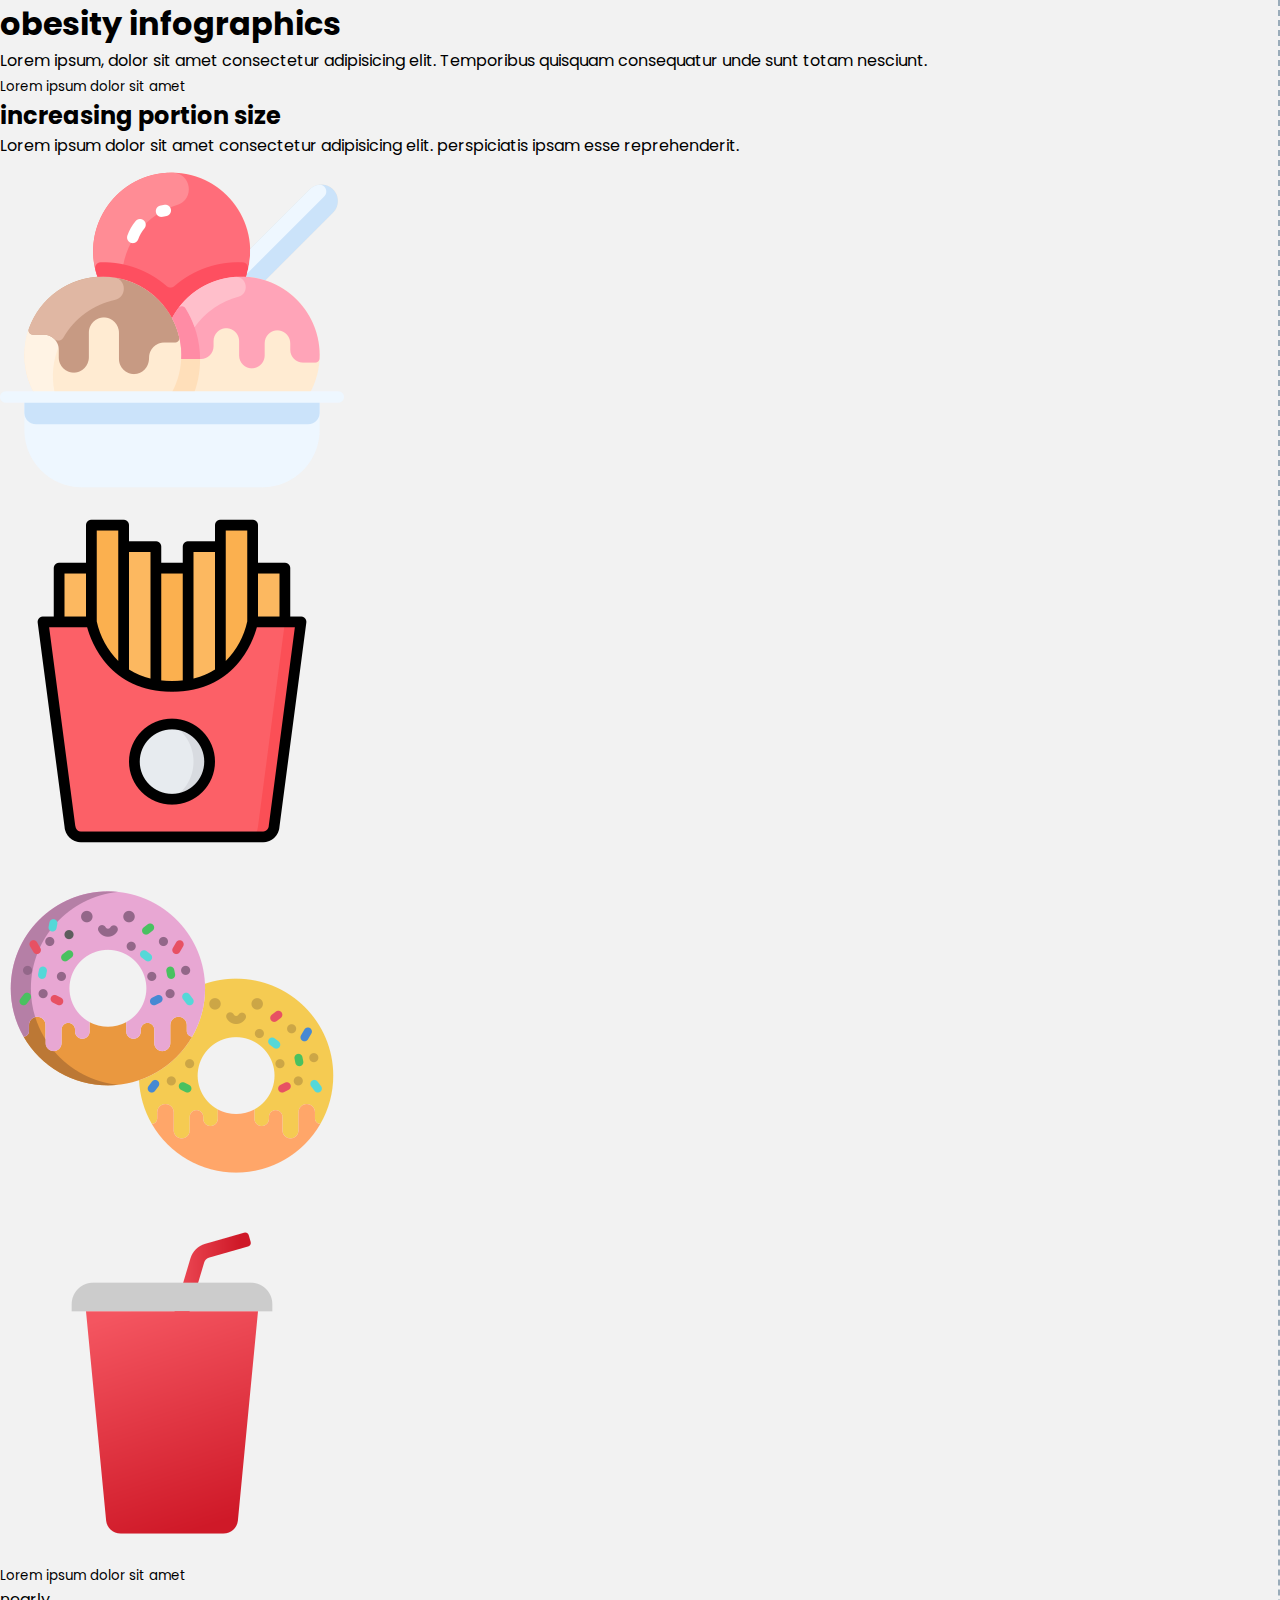
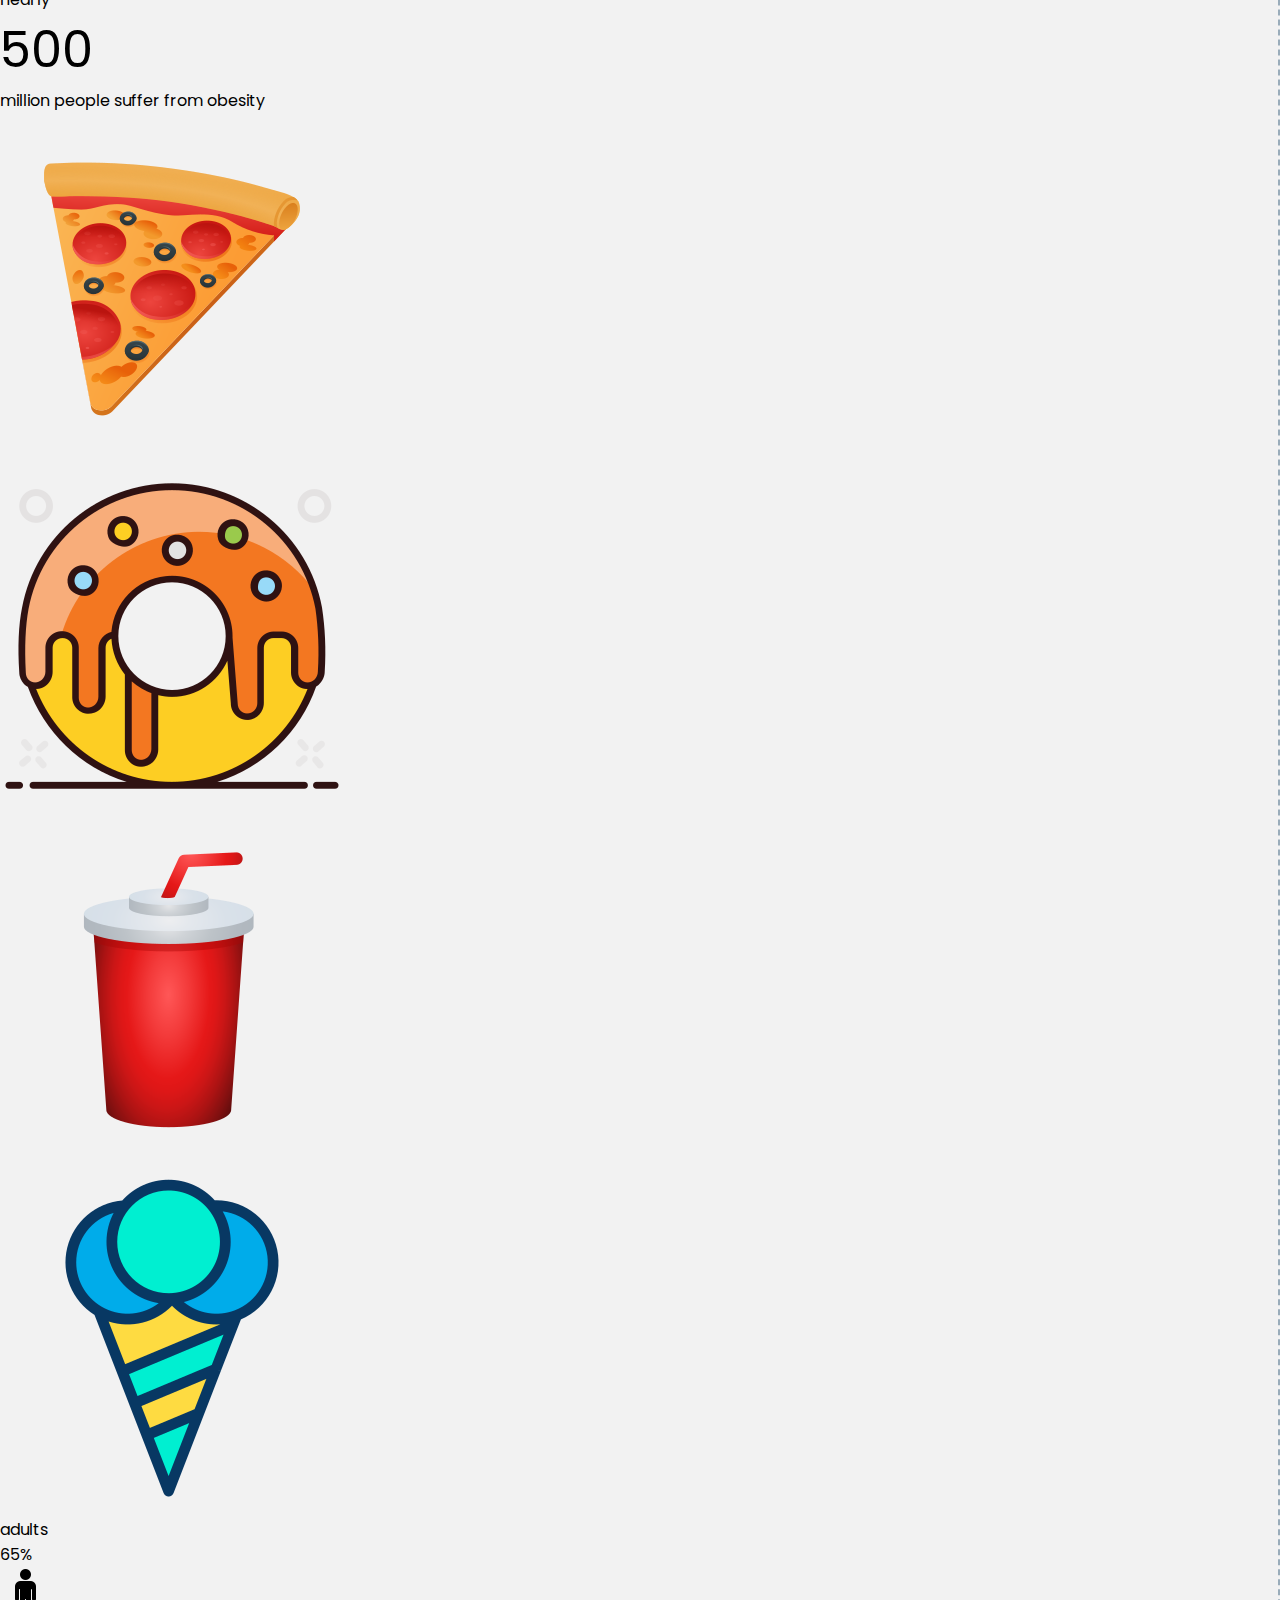
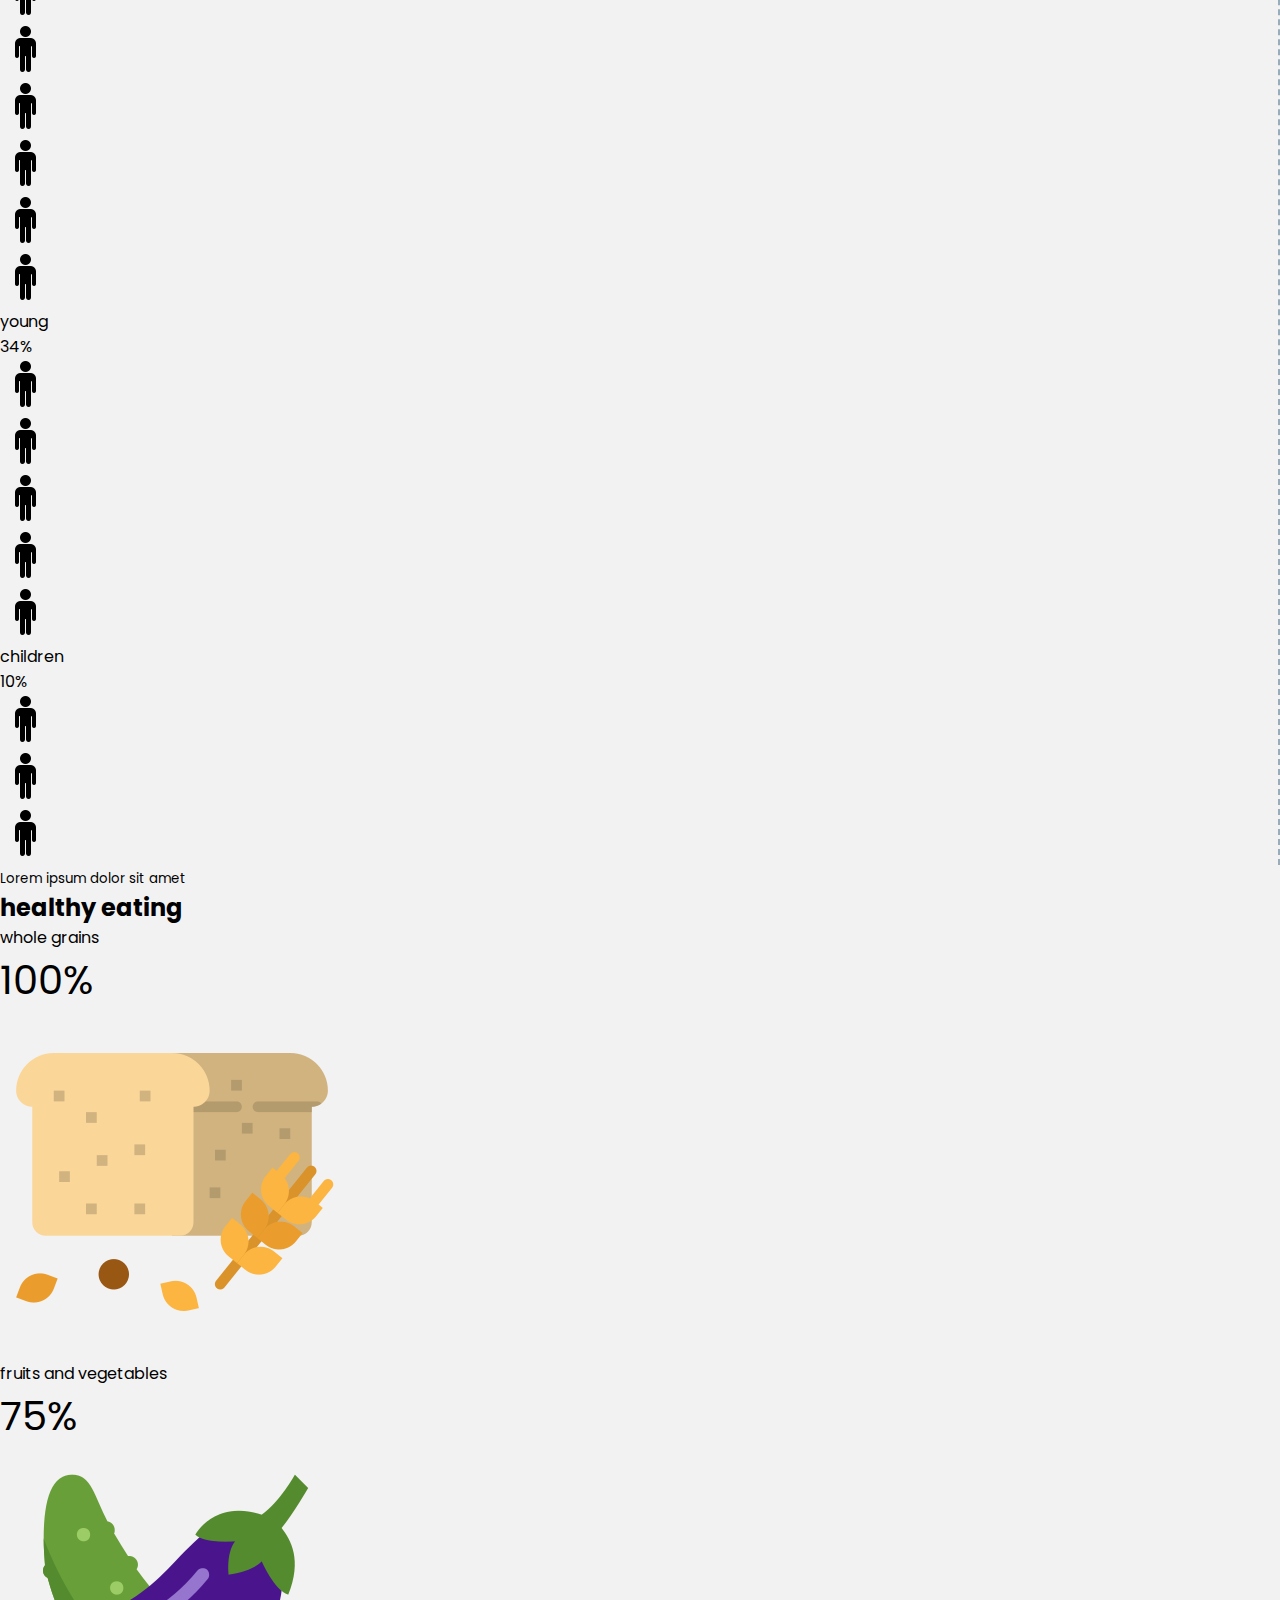
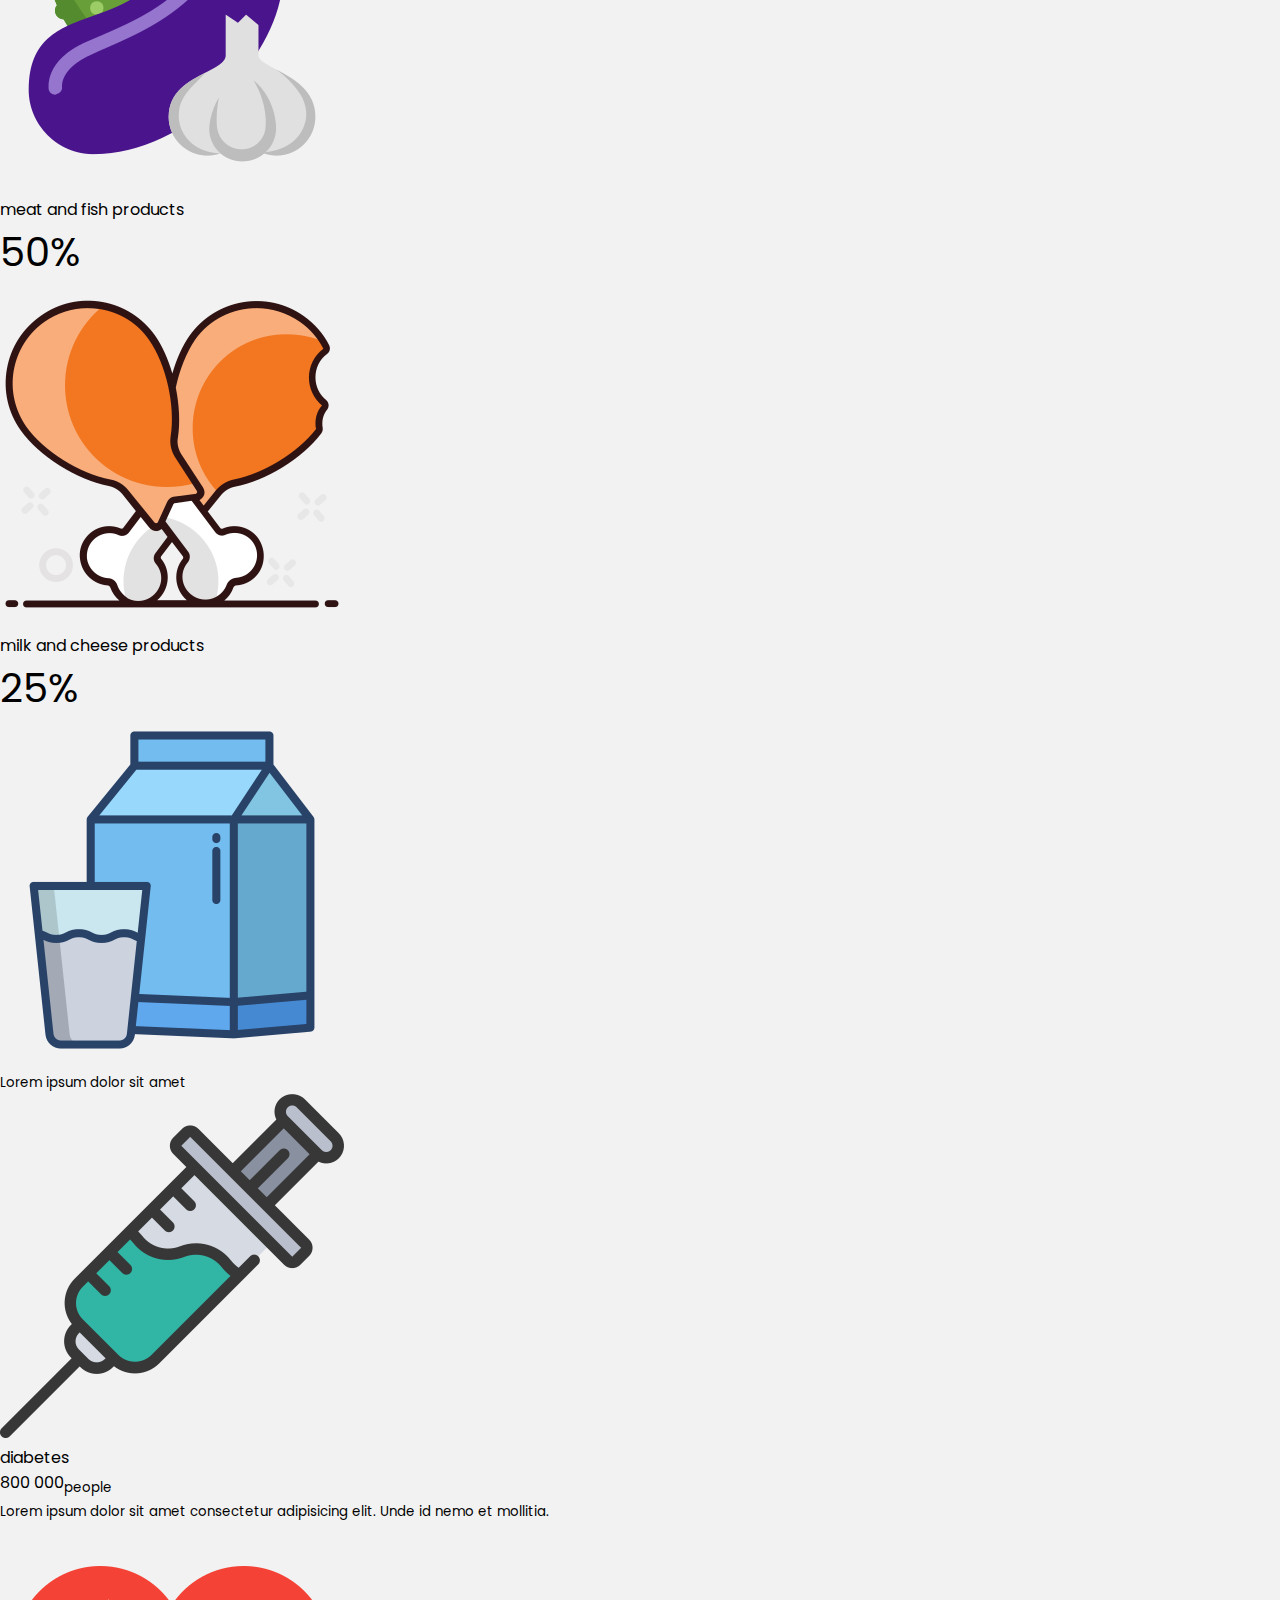
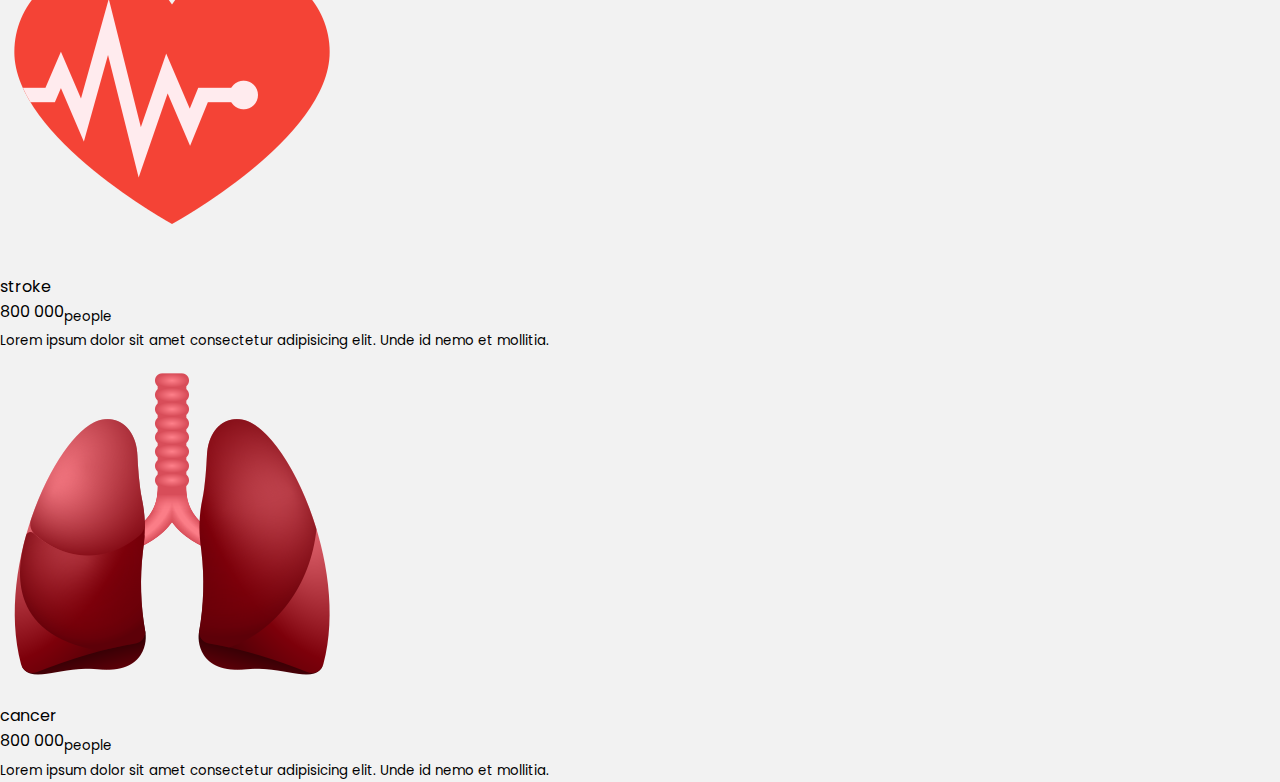
<file: index.html>
<!DOCTYPE html>
<html lang="en">
  <head>
    <meta charset="UTF-8" />
    <meta http-equiv="X-UA-Compatible" content="IE=edge" />
    <meta name="viewport" content="width=device-width, initial-scale=1.0" />
    <meta
      name="description"
      content="Obesity Infographics Banner tells about obesity problems and how to eat heathy foods to avoid obesity. This Obesity Infographics Banner created by using HTML and Bootstrap and it is Responive for All devices"
    />
    <meta
      name="keywords"
      content="obesity infographics,obesity banner,obesity,HTML Obesity banner,Bootstrap Obesity banner,Responsive Obesity Banner,Responsive Web Design(RWD),HTML,Bootstrap,CSS"
    />
    <meta name="author" content="Ramkumar J" />
    <title>Obesity Banner</title>
    <link
      href="https://cdn.jsdelivr.net/npm/bootstrap@5.1.3/dist/css/bootstrap.min.css"
      rel="stylesheet"
      integrity="sha384-1BmE4kWBq78iYhFldvKuhfTAU6auU8tT94WrHftjDbrCEXSU1oBoqyl2QvZ6jIW3"
      crossorigin="anonymous"
    />
    <script
      src="https://cdn.jsdelivr.net/npm/bootstrap@5.1.3/dist/js/bootstrap.bundle.min.js"
      integrity="sha384-ka7Sk0Gln4gmtz2MlQnikT1wXgYsOg+OMhuP+IlRH9sENBO0LRn5q+8nbTov4+1p"
      crossorigin="anonymous"
    ></script>
    <link rel="stylesheet" href="style.css" />
  </head>
  <body>
    <div class="container container-bg">
      <div class="row">
        <!-- First half -->
        <div
          class="col-12 col-sm-12 col-md-6 col-lg-6 col-xl-6 col-xxl-6 mt-2 border-seperate"
        >
          <h1 class="text-center text-uppercase fw-bolder heading">
            <span class="text-info"
              >obesity <span class="text-warning">infographics</span></span
            >
          </h1>
          <p class="text-muted fs-6 text-center">
            Lorem ipsum, dolor sit amet consectetur adipisicing elit. Temporibus
            quisquam consequatur unde sunt totam nesciunt.
          </p>
          <div class="bg-info text-center text-light">
            <small>Lorem ipsum dolor sit amet</small>
          </div>
          <!-- Section - 1 - Obesity Health Problems by Junk Foods -->
          <section>
            <div class="row ps-1">
              <div class="col-12 col-sm-8 col-md-8 col-lg-7 col-xl-7 col-xxl-7">
                <h2 class="text-primary text-uppercase fw-bolder lh-base mt-2">
                  increasing portion size
                </h2>
                <p class="text-info fs-6">
                  Lorem ipsum dolor sit amet consectetur adipisicing elit.
                  perspiciatis ipsam esse reprehenderit.
                </p>
              </div>
              <div class="col-12 col-sm-4 col-md-4 col-lg-4 col-xl-4 col-xxl-4">
                <img
                  class="img-fluid mt-5 rounded"
                  src="./assets/ice-cream-sweet.png"
                  alt="Ice cream bowl"
                />
              </div>
            </div>
            <div class="row">
              <div class="col-4 col-sm-4 col-md-4 col-lg-4 col-xl-4 col-xxl-4">
                <img
                  class="img-fluid mt-2 rounded"
                  src="./assets/french-fries.png"
                  alt="French fries"
                />
              </div>
              <div class="col-4 col-sm-4 col-md-4 col-lg-4 col-xl-4 col-xxl-4">
                <img
                  class="img-fluid mt-2 rounded"
                  src="./assets/donut-1.png"
                  alt="Donuts"
                />
              </div>
              <div class="col-4 col-sm-4 col-md-4 col-lg-4 col-xl-4 col-xxl-4">
                <img
                  class="img-fluid mt-2 rounded"
                  src="./assets/soda-cup-1.png"
                  alt="Soda cup with straw"
                />
              </div>
            </div>
          </section>
          <div class="bg-info text-center text-light mt-3">
            <small>Lorem ipsum dolor sit amet</small>
          </div>
          <!-- Section - 2 - People Suffer from Obesity-->
          <section>
            <div class="row">
              <div class="col-sm-4 col-md-4 col-lg-4">
                <div class="row mt-3">
                  <div class="col-lg-12">
                    <p
                      class="text-primary text-uppercase fs-2 mb-0 fw-bolder text-end near"
                    >
                      nearly
                    </p>
                    <p
                      class="text-warning text-uppercase mt-0 mb-0 fw-bolder text-end num"
                    >
                      500
                    </p>
                    <p
                      class="text-info text-uppercase fs-6 m-0 p-0 ms-auto text-end"
                    >
                      million people suffer from obesity
                    </p>
                  </div>
                </div>
              </div>
              <div class="col-sm-8 col-md-8 col-lg-8">
                <div class="row mt-3">
                  <div
                    class="col-6 col-sm-6 col-md-6 col-lg-3 col-xl-3 col-xxl-3"
                  >
                    <img
                      class="img-fluid"
                      src="./assets/pizza.png"
                      alt="Pizza"
                    />
                  </div>
                  <div
                    class="col-6 col-sm-6 col-md-6 col-lg-3 col-xl-3 col-xxl-3"
                  >
                    <img
                      class="img-fluid"
                      src="./assets/donut-2.png"
                      alt="Donut"
                    />
                  </div>
                  <div
                    class="col-6 col-sm-6 col-md-6 col-lg-3 col-xl-3 col-xxl-3"
                  >
                    <img
                      class="img-fluid"
                      src="./assets/cup-with-straw.png"
                      alt="Drink with straw"
                    />
                  </div>
                  <div
                    class="col-6 col-sm-6 col-md-6 col-lg-3 col-xl-3 col-xxl-3"
                  >
                    <img
                      class="img-fluid"
                      src="./assets/ice-cream-cone.png"
                      alt="Cone Ice cream"
                    />
                  </div>
                </div>
                <div class="row">
                  <div class="col-lg-4">
                    <div class="row">
                      <div class="col-lg-12">
                        <p class="text-uppercase text-warning fs-4 mb-0 mt-3">
                          adults
                        </p>
                      </div>
                    </div>
                  </div>
                </div>
                <div class="row">
                  <div
                    class="col-12 col-sm-12 col-md-5 col-lg-4 col-xl-4 col-xxl-4"
                  >
                    <p
                      class="h1 text-uppercase text-primary fs-1 fw-bolder m-0 p-0 text-wrap"
                    >
                      65%
                    </p>
                  </div>
                  <div
                    class="col-2 col-sm-2 col-md-1 col-lg-1 col-xl-1 col-xxl-1 mt-2 p-0"
                  >
                    <img
                      class="img-fluid"
                      src="./assets/icons8-standing-man-50.png"
                      alt="Standing man"
                    />
                  </div>
                  <div
                    class="col-2 col-sm-2 col-md-1 col-lg-1 col-xl-1 col-xxl-1 mt-2 p-0"
                  >
                    <img
                      class="img-fluid"
                      src="./assets/icons8-standing-man-50.png"
                      alt="Standing man"
                    />
                  </div>
                  <div
                    class="col-2 col-sm-2 col-md-1 col-lg-1 col-xl-1 col-xxl-1 mt-2 p-0"
                  >
                    <img
                      class="img-fluid"
                      src="./assets/icons8-standing-man-50.png"
                      alt="Standing man"
                    />
                  </div>
                  <div
                    class="col-2 col-sm-2 col-md-1 col-lg-1 col-xl-1 col-xxl-1 mt-2 p-0"
                  >
                    <img
                      class="img-fluid"
                      src="./assets/icons8-standing-man-50.png"
                      alt="Standing man"
                    />
                  </div>
                  <div
                    class="col-2 col-sm-2 col-md-1 col-lg-1 col-xl-1 col-xxl-1 mt-2 p-0"
                  >
                    <img
                      class="img-fluid"
                      src="./assets/icons8-standing-man-50.png"
                      alt="Standing man"
                    />
                  </div>
                  <div
                    class="col-2 col-sm-2 col-md-1 col-lg-1 col-xl-1 col-xxl-1 mt-2 p-0"
                  >
                    <img
                      class="img-fluid"
                      src="./assets/icons8-standing-man-50.png"
                      alt="Standing man"
                    />
                  </div>
                </div>
                <div class="row">
                  <div class="col-lg-4">
                    <div class="row">
                      <div class="col-lg-12">
                        <p class="text-uppercase text-warning fs-4 mb-0 mt-3">
                          young
                        </p>
                      </div>
                    </div>
                  </div>
                </div>
                <div class="row">
                  <div
                    class="col-12 col-sm-12 col-md-5 col-lg-4 col-xl-4 col-xxl-4"
                  >
                    <p
                      class="h2 text-uppercase text-primary fs-2 fw-bolder m-0 p-0 text-wrap"
                    >
                      34%
                    </p>
                  </div>
                  <div
                    class="col-2 col-sm-2 col-md-1 col-lg-1 col-xl-1 col-xxl-1 mt-2 p-0"
                  >
                    <img
                      class="img-fluid"
                      src="./assets/icons8-standing-man-50.png"
                      alt="Standing man"
                    />
                  </div>
                  <div
                    class="col-2 col-sm-2 col-md-1 col-lg-1 col-xl-1 col-xxl-1 mt-2 p-0"
                  >
                    <img
                      class="img-fluid"
                      src="./assets/icons8-standing-man-50.png"
                      alt="Standing man"
                    />
                  </div>
                  <div
                    class="col-2 col-sm-2 col-md-1 col-lg-1 col-xl-1 col-xxl-1 mt-2 p-0"
                  >
                    <img
                      class="img-fluid"
                      src="./assets/icons8-standing-man-50.png"
                      alt="Standing man"
                    />
                  </div>
                  <div
                    class="col-2 col-sm-2 col-md-1 col-lg-1 col-xl-1 col-xxl-1 mt-2 p-0"
                  >
                    <img
                      class="img-fluid"
                      src="./assets/icons8-standing-man-50.png"
                      alt="Standing man"
                    />
                  </div>
                  <div
                    class="col-2 col-sm-2 col-md-1 col-lg-1 col-xl-1 col-xxl-1 mt-2 p-0"
                  >
                    <img
                      class="img-fluid"
                      src="./assets/icons8-standing-man-50.png"
                      alt="Standing man"
                    />
                  </div>
                </div>
                <div class="row">
                  <div class="col-lg-4">
                    <div class="row">
                      <div class="col-lg-12">
                        <p class="text-uppercase text-warning fs-4 mb-0 mt-3">
                          children
                        </p>
                      </div>
                    </div>
                  </div>
                </div>
                <div class="row">
                  <div
                    class="col-12 col-sm-12 col-md-5 col-lg-4 col-xl-4 col-xxl-4"
                  >
                    <p
                      class="h2 text-uppercase text-primary fs-2 fw-bolder m-0 p-0 text-wrap"
                    >
                      10%
                    </p>
                  </div>
                  <div
                    class="col-2 col-sm-2 col-md-1 col-lg-1 col-xl-1 col-xxl-1 mt-2 p-0"
                  >
                    <img
                      class="img-fluid"
                      src="./assets/icons8-standing-man-50.png"
                      alt="Standing man"
                    />
                  </div>
                  <div
                    class="col-2 col-sm-2 col-md-1 col-lg-1 col-xl-1 col-xxl-1 mt-2 p-0"
                  >
                    <img
                      class="img-fluid"
                      src="./assets/icons8-standing-man-50.png"
                      alt="Standing man"
                    />
                  </div>
                  <div
                    class="col-2 col-sm-2 col-md-1 col-lg-1 col-xl-1 col-xxl-1 mt-2 p-0"
                  >
                    <img
                      class="img-fluid"
                      src="./assets/icons8-standing-man-50.png"
                      alt="Standing man"
                    />
                  </div>
                </div>
              </div>
            </div>
          </section>
        </div>
        <!-- Second half -->
        <div class="col-12 col-sm-12 col-md-6 col-lg-6 col-xl-6 col-xxl-6 mt-2">
          <div class="bg-info text-center text-light">
            <small>Lorem ipsum dolor sit amet</small>
          </div>
          <!-- Section - 3 - Healthy Foods to avoid Obesity -->
          <section>
            <div class="row">
              <div class="col-lg-12 col-xl-12 col-xxl-12">
                <h2 class="text-primary text-uppercase fw-bolder m-0 ps-2">
                  healthy eating
                </h2>
              </div>
            </div>
            <div class="row">
              <div class="col-12 col-sm-4 col-md-4 col-lg-3 col-xl-3 col-xxl-3">
                <p class="text-info text-capitalize fs-3 p-2 h-75">
                  whole grains
                </p>
              </div>
              <div class="col-4 col-sm-4 col-md-4 col-lg-3 col-xl-3 col-xxl-3">
                <p class="text-warning mt-4 percent">100%</p>
              </div>
              <div class="col-8 col-sm-4 col-md-4 col-lg-3 col-xl-3 col-xxl-3">
                <img
                  class="img-fluid h-75"
                  src="./assets/bread.png"
                  alt="Wheat Bread"
                />
              </div>
            </div>
            <div class="row">
              <div class="col-12 col-sm-4 col-md-4 col-lg-4 col-xl-4 col-xxl-4">
                <p class="text-info text-capitalize fs-3 p-2">
                  fruits and vegetables
                </p>
              </div>
              <div class="col-4 col-sm-4 col-md-4 col-lg-3 col-xl-3 col-xxl-3">
                <p class="text-warning mt-4 percent">75%</p>
              </div>
              <div class="col-8 col-sm-4 col-md-4 col-lg-3 col-xl-3 col-xxl-3">
                <img
                  class="img-fluid h-75"
                  src="./assets/group-of-vegetables.png"
                  alt="Group of Vegetables"
                />
              </div>
            </div>
            <div class="row">
              <div class="col-12 col-sm-4 col-md-4 col-lg-5 col-xl-5 col-xxl-5">
                <p class="text-info text-capitalize fs-3 p-2">
                  meat and fish products
                </p>
              </div>
              <div class="col-4 col-sm-4 col-md-4 col-lg-3 col-xl-3 col-xxl-3">
                <p class="text-warning mt-4 percent">50%</p>
              </div>
              <div class="col-8 col-sm-4 col-md-3 col-lg-3 col-xl-3 col-xxl-3">
                <img
                  class="img-fluid h-75"
                  src="./assets/chicken-leg-food.png"
                  alt="Chicken Leg Piece"
                />
              </div>
            </div>
            <div class="row">
              <div class="col-12 col-sm-4 col-md-4 col-lg-6 col-xl-6 col-xxl-6">
                <p class="text-info text-capitalize fs-3 p-2 m-0">
                  milk and cheese products
                </p>
              </div>
              <div class="col-6 col-sm-4 col-md-4 col-lg-3 col-xl-3 col-xxl-3">
                <p class="text-warning mt-4 percent">25%</p>
              </div>
              <div class="col-6 col-sm-4 col-md-3 col-lg-3 col-xl-3 col-xxl-3">
                <img
                  class="img-fluid h-75"
                  src="./assets/milk.png"
                  alt="Milk and Cheese"
                />
              </div>
            </div>
          </section>
          <div class="bg-info text-center text-light m-0">
            <small>Lorem ipsum dolor sit amet</small>
          </div>
          <!-- Section - 4 - Obesity Health Problems -->
          <section>
            <div class="row mt-2">
              <div
                class="col-12 col-sm-4 col-md-4 col-lg-4 col-xl-4 col-xxl-4 ps-4 pt-2"
              >
                <img
                  class="img-fluid border border-primary border-2 rounded-circle h-75 w-75 mt-3"
                  src="./assets/injection.png"
                  alt="Diabetes Injection"
                />
              </div>
              <div class="col-12 col-sm-8 col-md-8 col-lg-8 col-xl-8 col-xxl-8">
                <p class="text-primary text-uppercase fs-3 mt-0 mb-0 fw-bolder">
                  diabetes
                </p>
                <p class="text-warning fs-4 mb-0">
                  800 000<sub class="text-warning">people</sub>
                </p>
                <p class="text-info mb-0">
                  <small
                    >Lorem ipsum dolor sit amet consectetur adipisicing elit.
                    Unde id nemo et mollitia.</small
                  >
                </p>
              </div>
            </div>
            <div class="row mt-2">
              <div
                class="col-12 col-sm-4 col-md-4 col-lg-4 col-xl-4 col-xxl-4 ps-4 pt-2"
              >
                <img
                  class="img-fluid border border-primary border-2 rounded-circle h-75 w-75 mt-3"
                  src="./assets/heart-with-pulse.png"
                  alt="Heart with Pulse"
                />
              </div>
              <div class="col-12 col-sm-8 col-md-8 col-lg-8 col-xl-8 col-xxl-8">
                <p class="text-primary text-uppercase fs-4 mt-0 mb-0 fw-bolder">
                  stroke
                </p>
                <p class="text-warning fs-4 mb-0">
                  800 000<sub class="text-warning">people</sub>
                </p>
                <p class="text-info mb-0">
                  <small
                    >Lorem ipsum dolor sit amet consectetur adipisicing elit.
                    Unde id nemo et mollitia.</small
                  >
                </p>
              </div>
            </div>
            <div class="row mt-2">
              <div
                class="col-12 col-sm-4 col-md-4 col-lg-4 col-xl-4 col-xxl-4 ps-4 pt-2"
              >
                <img
                  class="img-fluid border border-primary border-2 rounded-circle h-75 w-75 mt-3"
                  src="./assets/lungs.png"
                  alt="Lungs"
                />
              </div>
              <div class="col-12 col-sm-8 col-md-8 col-lg-8 col-xl-8 col-xxl-8">
                <p class="text-primary text-uppercase fs-4 mt-0 mb-0 fw-bolder">
                  cancer
                </p>
                <p class="text-warning fs-4 mb-0">
                  800 000<sub class="text-warning">people</sub>
                </p>
                <p class="text-info mb-0">
                  <small
                    >Lorem ipsum dolor sit amet consectetur adipisicing elit.
                    Unde id nemo et mollitia.</small
                  >
                </p>
              </div>
            </div>
          </section>
        </div>
      </div>
    </div>
  </body>
</html>
</file>
<file: style.css>
@import url("https://fonts.googleapis.com/css2?family=Poppins:wght@300;400;500&display=swap");
:root {
  --banner-bg-color: #f2f2f2;
  --border-seperate-color: #99acba;
  --primary-font: "Poppins", sans-serif;
}
* {
  padding: 0;
  margin: 0;
  box-sizing: border-box;
  font-family: var(--primary-font);
}
.container-bg {
  background-color: var(--banner-bg-color);
  height: 100%;
}
.border-seperate {
  border-right: 2px dashed var(--border-seperate-color);
}
.num {
  font-size: 50px;
}
.percent {
  font-size: 40px;
}
</file>
